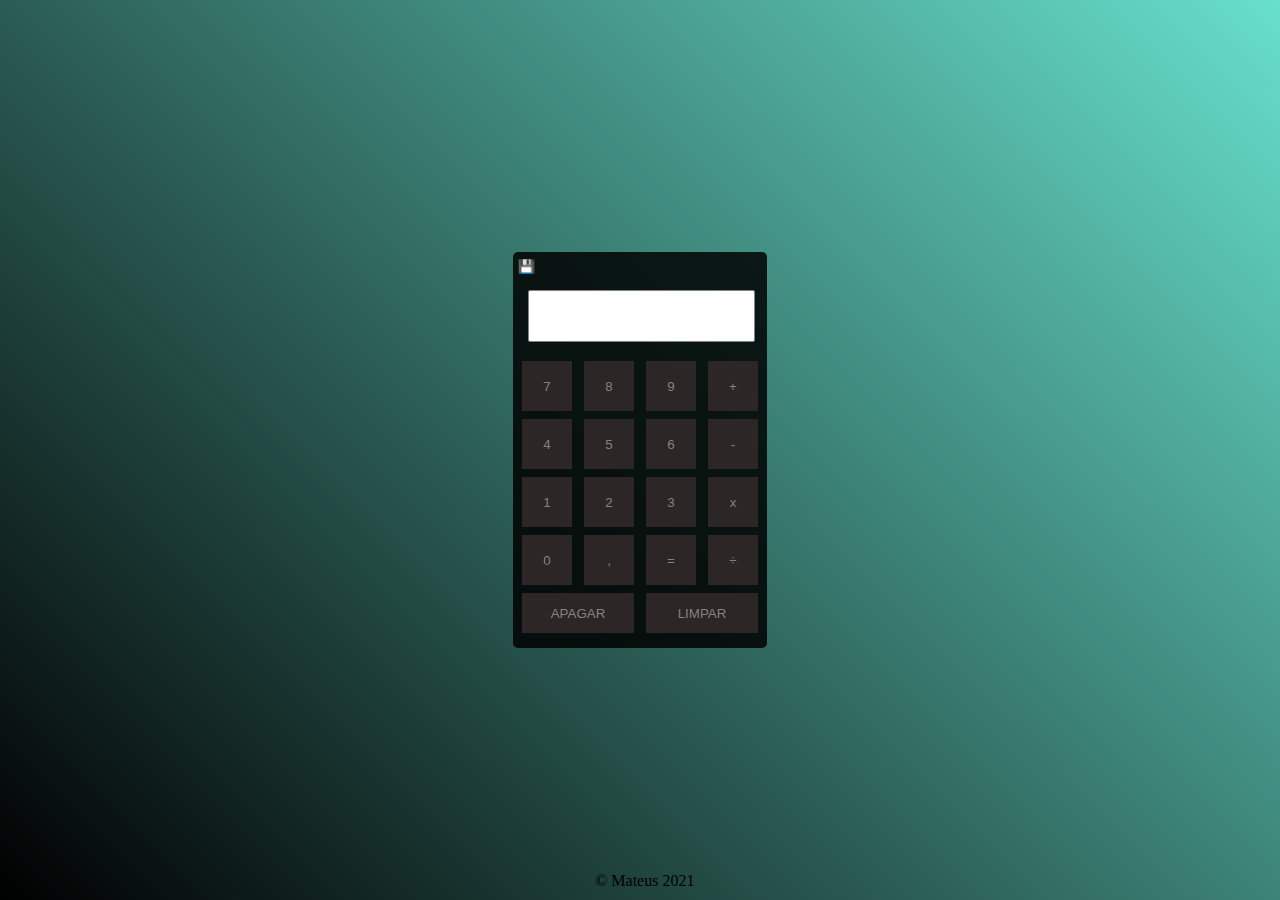
<file: index.html>
<!DOCTYPE html>
<html lang="en">
<head>
    <link rel="stylesheet" href="style.css">
    <meta charset="UTF-8">
    <meta http-equiv="X-UA-Compatible" content="IE=edge">
    <meta name="viewport" content="width=device-width, initial-scale=1.0">
    <title>Calculadora</title>
</head>
<body>
    <div class='fundo'> 
        <div class='calculadora'>
            <div class='div'></div>
            <button  class='hist' onmouseover="historico()" onmouseout="leave()">💾</button>
            <tabble>
                <p class='resultado'></p>
                <tr>
                    <td><input type="button" value="7" class='btn' onclick="insert('7')"></td>
                    <td><input type="button" value="8" class='btn' onclick="insert('8')"></td>
                    <td><input type="button" value="9" class='btn' onclick="insert('9')"></td>
                    <td><input type="button" value="+" class='btn' onclick="insert('+')"></td>
                </tr><br>
                <tr>
                    <td><input type="button" value="4" class='btn' onclick="insert('4')"></td>
                    <td><input type="button" value="5" class='btn' onclick="insert('5')"></td>
                    <td><input type="button" value="6" class='btn' onclick="insert('6')"></td>
                    <td><input type="button" value="-" class='btn' onclick="insert('-')"></td>
                </tr><br>
                <tr>
                    <td><input type="button" value="1" class='btn' onclick="insert('1')" ></td>
                    <td><input type="button" value="2" class='btn' onclick="insert('2')"></td>
                    <td><input type="button" value="3" class='btn' onclick="insert('3')"></td>
                    <td><input type="button" value="x" class='btn' onclick="insert('*')" ></td>
                </tr><br>
                <tr>
                    <td><input type="button" value="0" class='btn' onclick="insert('0')"></td>
                    <td><input type="button" value="," class='btn' onclick="insert('.')"></td>
                    <td><input type="button" value="=" class='btn' onclick="calcular()"></td>
                    <td><input type="button" value="÷" class='btn' onclick="insert('/')"></td><br>
                    <td><abbr title="LIMPA APENAS O NÚMERO DIGITADO. BACKSPACE."><input type="button" value="APAGAR" class = 'btnlim' id='btnlim1' onclick="apagar()"></abbr></td>
                    <td><abbr title="LIMPA TODAS AS OPERAÇÕES, RESETA A CALCULADORA. ESC."><input type="button" value="LIMPAR" class='btnlim' id='btnlim2' onclick="limpar()"></abbr></td>
                </tr>
            </tabble>
        </div>
        <footer>
            <p class='rodape'> &copy; Mateus 2021 </p>
        </footer>
    </div>
    <script src="calculadora.js"></script>
</body>
</html>
</file>
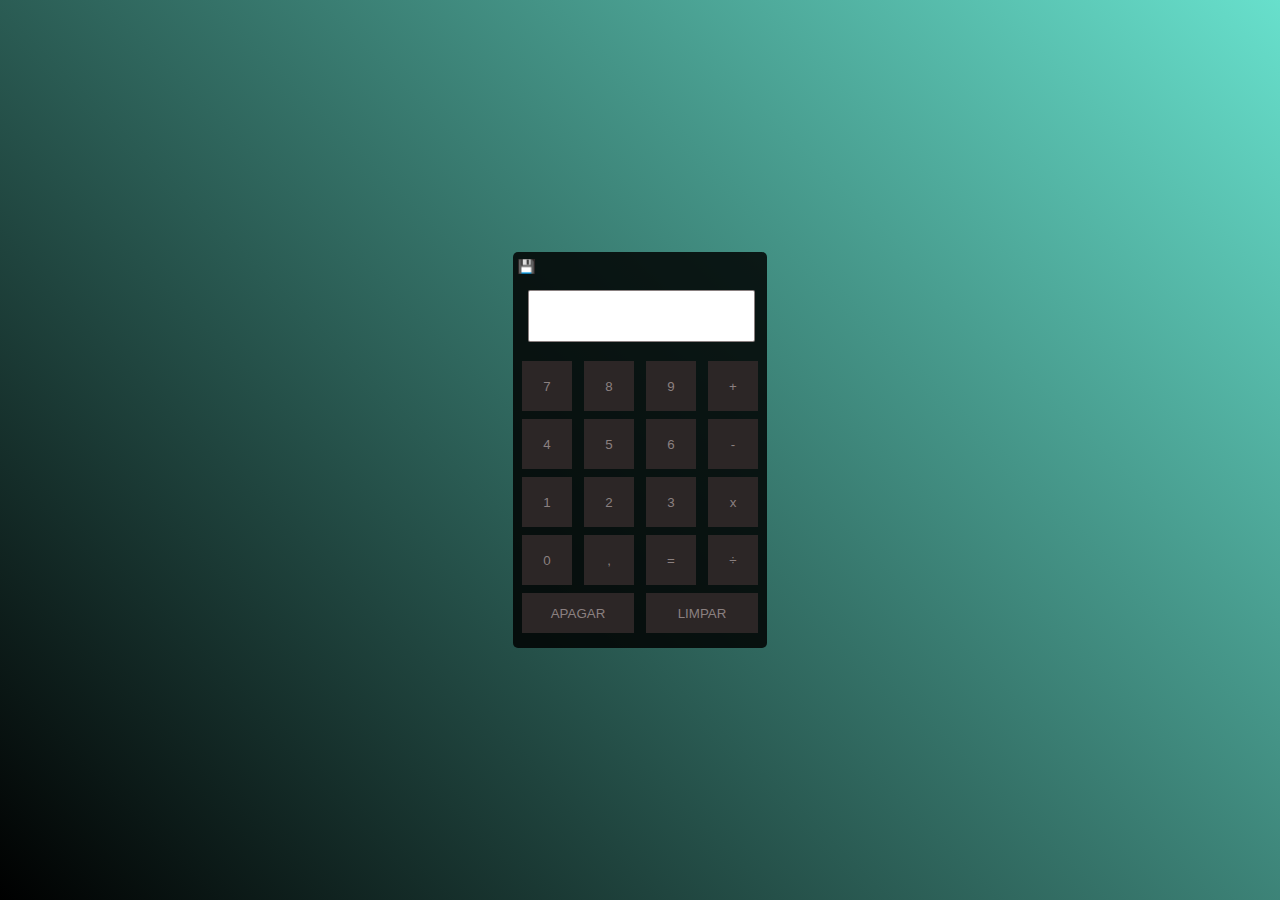
<file: calculadora.html>
<!DOCTYPE html>
<html lang="en">
<head>
    <link rel="stylesheet" href="style.css">
    <meta charset="UTF-8">
    <meta http-equiv="X-UA-Compatible" content="IE=edge">
    <meta name="viewport" content="width=device-width, initial-scale=1.0">
    <title>Document</title>
</head>
<body>
    <div class='fundo'> 
        <div class='calculadora'>
            <div class='div'></div>
            <button  class='hist' onmouseover="historico()" onmouseout="leave()">💾</button>
            <tabble>
                <p class='resultado'></p>
                <tr>
                    <td><input type="button" value="7" class='btn' onclick="insert('7')"></td>
                    <td><input type="button" value="8" class='btn' onclick="insert('8')"></td>
                    <td><input type="button" value="9" class='btn' onclick="insert('9')"></td>
                    <td><input type="button" value="+" class='btn' onclick="insert('+')"></td>
                </tr><br>
                <tr>
                    <td><input type="button" value="4" class='btn' onclick="insert('4')"></td>
                    <td><input type="button" value="5" class='btn' onclick="insert('5')"></td>
                    <td><input type="button" value="6" class='btn' onclick="insert('6')"></td>
                    <td><input type="button" value="-" class='btn' onclick="insert('-')"></td>
                </tr><br>
                <tr>
                    <td><input type="button" value="1" class='btn' onclick="insert('1')" ></td>
                    <td><input type="button" value="2" class='btn' onclick="insert('2')"></td>
                    <td><input type="button" value="3" class='btn' onclick="insert('3')"></td>
                    <td><input type="button" value="x" class='btn' onclick="insert('*')" ></td>
                </tr><br>
                <tr>
                    <td><input type="button" value="0" class='btn' onclick="insert('0')"></td>
                    <td><input type="button" value="," class='btn' onclick="insert('.')"></td>
                    <td><input type="button" value="=" class='btn' onclick="calcular()"></td>
                    <td><input type="button" value="÷" class='btn' onclick="insert('/')"></td><br>
                    <td><abbr title="LIMPA APENAS O NÚMERO DIGITADO. BACKSPACE."><input type="button" value="APAGAR" class = 'btnlim' id='btnlim1' onclick="apagar()"></abbr></td>
                    <td><abbr title="LIMPA TODAS AS OPERAÇÕES, RESETA A CALCULADORA. ESC."><input type="button" value="LIMPAR" class='btnlim' id='btnlim2' onclick="limpar()"></abbr></td>
                </tr>
            </tabble>
        </div>

    </div>
    <script src="calculadora.js"></script>
</body>
</html>
</file>
<file: style.css>
*{
    margin: 0;
    padding: 0;
}
.fundo{
    background-image: linear-gradient(45deg, black, #65dfcbfb);
    height: 100vh;
}
.calculadora{
    position: absolute;
    top: 50%;
    left: 50%;
    transform: translate(-50%, -50%);
    background-color: rgba(0, 0, 0, 0.836);
    border-radius: 5px;
    padding: 5px;
}
.btn{
    height: 50px;
    width: 50px;
    margin: 4px;
    border: none;
    background-color: rgb(44, 38, 38);
    color: rgb(139, 128, 128);
    cursor: pointer;
}
.btn:hover{
    background-color: black;
    border: solid 1px rgb(44, 38, 38);
}
.btnlim{
    height: 40px;
    width:  112px;
    margin: 4px;
    margin-bottom: 10px;
    border:none;
    background-color: rgb(44, 38, 38);
    color: rgb(139, 128, 128);
    cursor: pointer;
}

.btnlim:hover{
    background-color: black;
    border: solid 2px rgb(44, 38, 38);
}
.resultado{
    border: solid 1px rgba(94, 82, 82, 0.733);
    width: 225px;
    display: block;
    height: 50px;
    background-color: white;
    margin: 15px 0 15px 10px;
    font-size: 24pt;
    text-align: right;
    border-radius: 2px;
}
.hist{
    border: none;
    background-color: rgb(44, 38, 38);
    color: rgb(139, 128, 128);
    cursor: pointer;
}
.hist:hover{
    background-color: black;

}
.div{
    position: absolute;
    top: 25px;
    background-color: white;
    color: white;
    background-color: rgba(44, 38, 38, 0.815);
    color: rgb(139, 128, 128);
    border-radius: 15px;
    display: none;
    padding: 5px;
}
.rodape{
    position: absolute;
    bottom: 10px;
    left: 46.5%;
}
</file>
